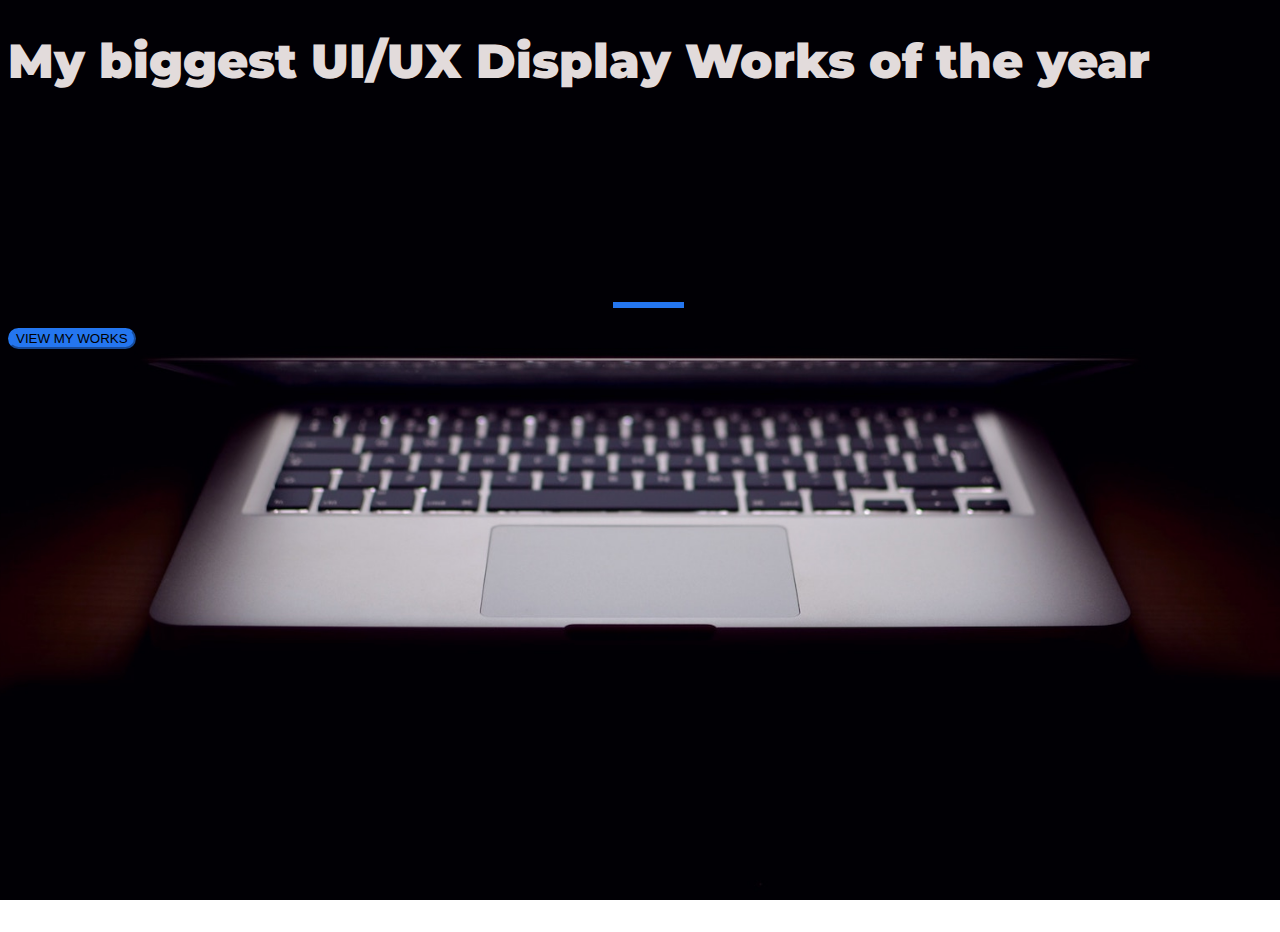
<file: index.html>
<!DOCTYPE html>
<html>
  <head>
    <title>Startup</title>
    <!-- Required meta tags -->
    <meta charset="utf-8">
    <meta name="viewport" content="width=device-width, initial-scale=1">
    <!-- Google Fonts -->
    <link href="https://fonts.googleapis.com/css?family=Montserrat" rel="stylesheet">

    <!-- Note that the below Bootstrap file is a specific version. If you grab the most
    current from Bootstrap website, you will see the button grow transition being a lot faster
    than in my video.  Use whichever style sheet you like best! -->
    <!-- Bootstrap CSS from a CDN. This way you don't have to include the bootstrap file yourself -->
<!-- CSS only -->
    <link href="https://cdn.jsdelivr.net/npm/bootstrap@5.3.0-alpha3/dist/css/bootstrap.min.css" rel="stylesheet" integrity="sha384-KK94CHFLLe+nY2dmCWGMq91rCGa5gtU4mk92HdvYe+M/SXH301p5ILy+dN9+nJOZ" crossorigin="anonymous">    <!-- My own stylesheet -->
    <link href="style.css" rel="stylesheet">
  </head>
  <body>
    <div class ="container d-flex align-items-center h-100">
      <div class="row">
        <header class ="text-center col-12">
          <h1 class ="text-uppercase"><strong>My biggest UI/UX Display Works of the year</strong></h1>
        </header>
        <div class=" buffer col-12"></div>
        <section class ="text-center col-12">
          <hr>
          <a href="image.html"><button class="btn btn-primary"> View My works</button></a>
        </section>
      </div>
    </div>

  </body>
</html>
</file>
<file: style.css>
body,
html {
  width: 100%;
  height: 100%;
  font-family: 'Montserrat', sans-serif;
  background: url(header.jpg) no-repeat center center fixed; 
  -webkit-background-size: cover;
  -moz-background-size: cover;
  -o-background-size: cover;
  background-size: cover; 
}

h1{
  font-size: 3rem;
  color: #e2dbdb;
}

hr {
    margin: 20px auto;
    background-color: #2476ef;
    border: 3px solid #2476ef;
    max-width: 65px;
    opacity: 1;  
}

.buffer{
  height: 10rem;
}

.btn{
  font-weight: 500;
  border-radius: 300px;
  text-transform: uppercase;
}

.btn-primary{
  background-color: #2476ef;
  border-color: #2476ef;
}

.btn-primary:hover{
  background-color: #004ab7;
  border-color: #004ab7;
  border-width: 4px;
}
</file>
